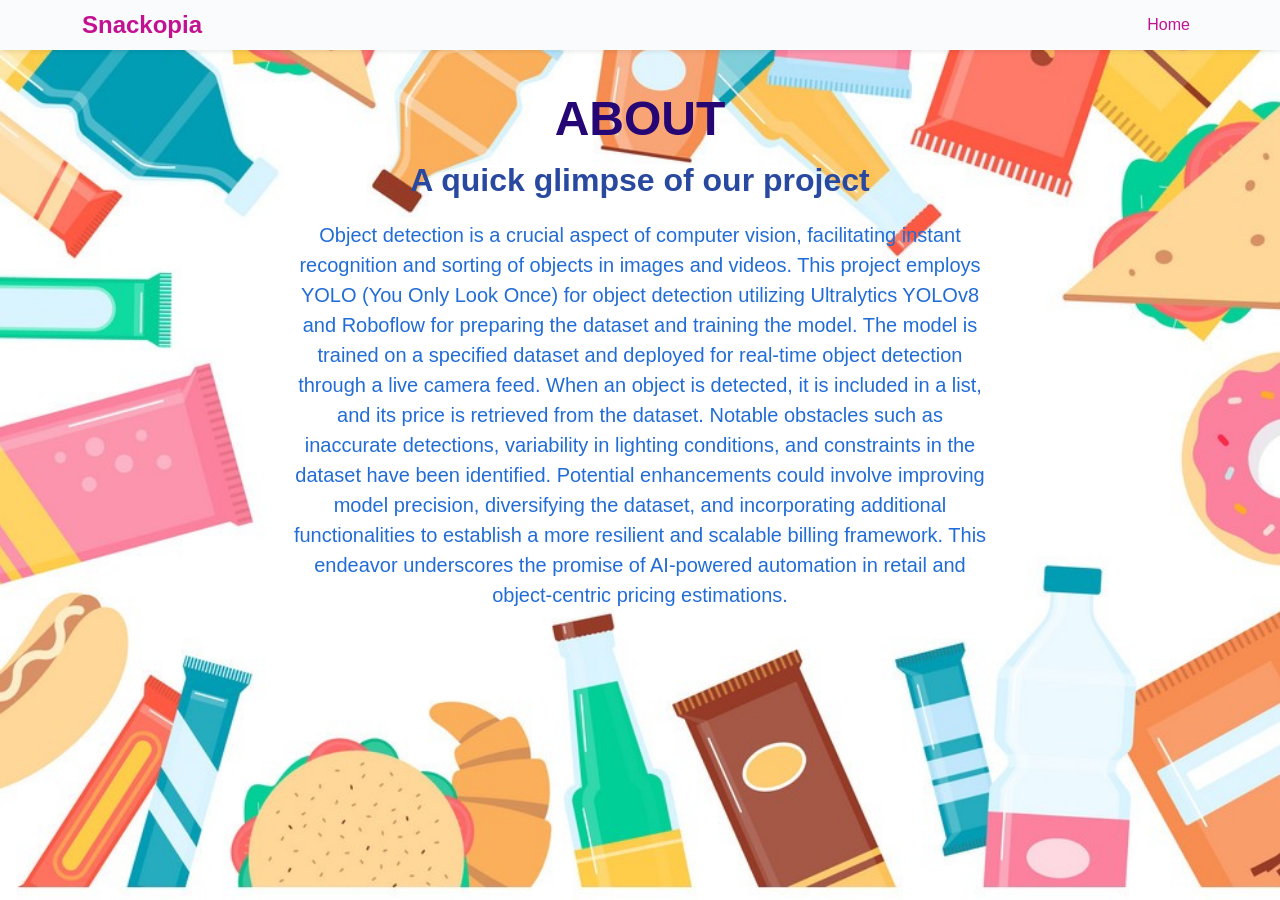
<file: spookieFINAL/templates/about.html>
<!DOCTYPE html>
<html lang="en">
<head>
    <meta charset="UTF-8">
    <meta name="viewport" content="width=device-width, initial-scale=1.0">
    <title>Documentation</title>
    <link href="https://cdn.jsdelivr.net/npm/bootstrap@5.3.0/dist/css/bootstrap.min.css" rel="stylesheet">
    <link rel="stylesheet" href="../static/styleAbout.css">

</head>
<body>
    <nav class="navbar navbar-expand-lg shadow-sm snackopia-navbar fixed-top">
        <div class="container">
            <a class="navbar-brand fw-bold" href="#">Snackopia</a>
            <button class="navbar-toggler" type="button" data-bs-toggle="collapse" data-bs-target="#navbarNav">
                <span class="navbar-toggler-icon"></span>
            </button>
            <div class="collapse navbar-collapse" id="navbarNav">
                <ul class="navbar-nav ms-auto">
                    <li class="nav-item"><a class="nav-link active" href="{{ url_for('index') }}">Home</a></li>
                </ul>
            </div>
        </div>
    </nav>

    <header class="hero-section text-center">
        <div class="container">
            <h1 class="display-4 fw-bold">ABOUT</h1>
            <p class="lead">A quick glimpse of our project</p>
            <p>Object detection is a crucial aspect of computer vision, facilitating instant recognition and sorting of
                objects in images and videos. This project employs YOLO (You Only Look Once) for object detection
                utilizing Ultralytics YOLOv8 and Roboflow for preparing the dataset and training the model. The model is
                trained on a specified dataset and deployed for real-time object detection through a live camera feed.
                When an object is detected, it is included in a list, and its price is retrieved from the dataset.
                Notable obstacles such as inaccurate detections, variability in lighting conditions, and constraints in
                the dataset have been identified. Potential enhancements could involve improving model precision,
                diversifying the dataset, and incorporating additional functionalities to establish a more resilient and
                scalable billing framework. This endeavor underscores the promise of AI-powered automation in retail and
                object-centric pricing estimations.
            </p>
        </div>
    </header>

    <script src="https://cdn.jsdelivr.net/npm/bootstrap@5.3.0/dist/js/bootstrap.bundle.min.js"></script>
</body>
</html>
</file>
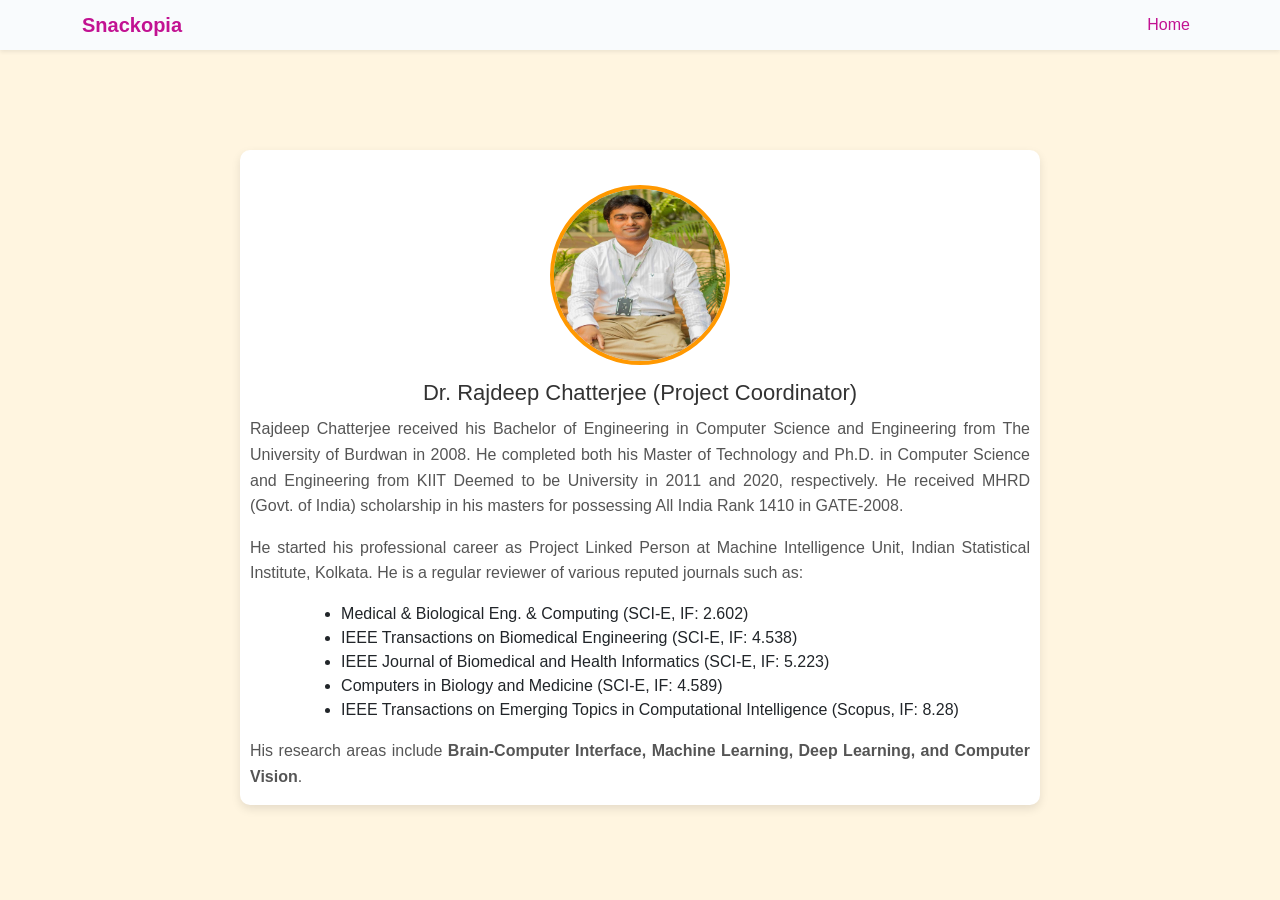
<file: spookieFINAL/templates/documentation.html>
<!DOCTYPE html>
<html lang="en">

<head>
    <meta charset="UTF-8">
    <meta name="viewport" content="width=device-width, initial-scale=1.0">
    <title>Documentation</title>
    <link href="https://cdn.jsdelivr.net/npm/bootstrap@5.3.0/dist/css/bootstrap.min.css" rel="stylesheet">

    <link rel="stylesheet" href="../static/styleDoc.css">
</head>

<body>
    <nav class="navbar navbar-expand-lg shadow-sm snackopia-navbar">
        <div class="container">
            <a class="navbar-brand fw-bold" href="#">Snackopia</a>
            <button class="navbar-toggler" type="button" data-bs-toggle="collapse" data-bs-target="#navbarNav">
                <span class="navbar-toggler-icon"></span>
            </button>
            <div class="collapse navbar-collapse" id="navbarNav">
                <ul class="navbar-nav ms-auto">
                    <li class="nav-item"><a class="nav-link active" href="{{ url_for('index') }}">Home</a></li>
                </ul>
            </div>
        </div>
    </nav>
    <div id="documentation">
        <div class="image-section">
            <img src="../static/image/EmbeddedImage.jpg" alt="Dr. Rajdeep Chatterjee">
        </div>
        <h2>Dr. Rajdeep Chatterjee (Project Coordinator)</h2>
        <p>
            Rajdeep Chatterjee received his Bachelor of Engineering in Computer Science and Engineering from The
            University of Burdwan in 2008. He completed both his Master of Technology and Ph.D. in Computer Science
            and Engineering from KIIT Deemed to be University in 2011 and 2020, respectively. He received MHRD
            (Govt. of India) scholarship in his masters for possessing All India Rank 1410 in GATE-2008.
        </p>
        <p>
            He started his professional career as Project Linked Person at Machine Intelligence Unit, Indian Statistical
            Institute, Kolkata. He is a regular reviewer of various reputed journals such as:
        </p>
        <ul class="ul-list">
            <li class="list">Medical & Biological Eng. & Computing (SCI-E, IF: 2.602)</li>
            <li>IEEE Transactions on Biomedical Engineering (SCI-E, IF: 4.538)</li>
            <li>IEEE Journal of Biomedical and Health Informatics (SCI-E, IF: 5.223)</li>
            <li>Computers in Biology and Medicine (SCI-E, IF: 4.589)</li>
            <li>IEEE Transactions on Emerging Topics in Computational Intelligence (Scopus, IF: 8.28)</li>
        </ul>
        <p>
            His research areas include <strong>Brain-Computer Interface, Machine Learning, Deep Learning, and Computer Vision</strong>.
        </p>
    </div>
    <script src="https://cdn.jsdelivr.net/npm/bootstrap@5.3.0/dist/js/bootstrap.bundle.min.js"></script>
</body>

</html>
</file>
<file: spookieFINAL/static/styleAbout.css>
body {
    background-color: #4d3c8b;
    font-family: 'Poppins', sans-serif;
    margin: 0;
    padding: 0;
}

.hero-section {
    background: url('./image/36536342.jpg') no-repeat center center/cover;
    height: 100vh; /* Full-screen height */
    display: flex;
    flex-direction: column; /* Stack items vertically */
    align-items: center;
    justify-content: flex-start; /* Move content higher */
    text-align: center;
    color: white;
    padding-top: 10vh; /* Moves text up */
}

.hero-section .container {
    display: flex;
    flex-direction: column;
    align-items: center;
    justify-content: center;
    max-width: 80%;
}

.hero-section h1 {
    font-size: 48px;
    font-weight: bold;
    color: #250674; /* Gold color */
}

.hero-section p.lead {
    font-size: 32px;
    color: #2949a1; /* Orange-Red */
    font-weight: 600;
}

.hero-section p {
    font-size: 20px;
    font-family: 'Poppins', sans-serif;
    color: #216cd6; /* Light Blue */
    max-width: 70%;
    font-weight: 400;
}

.snackopia-navbar {
    background-color: #f9fbfd !important; /* Force gray background */
    min-height: 50px;
    padding: 0;
    border: 0 !important;
}
/* Ensure navbar links are visible */
.snackopia-navbar .navbar-brand,
.snackopia-navbar .nav-link {
    color: #C21292 !important;
}

/* Adjust hover color */
.snackopia-navbar .nav-link:hover {
    color: black !important;
}
.navbar-brand {
    font-size: 1.5rem;
}
</file>
<file: spookieFINAL/static/styleDoc.css>
body {
    background-color: #FFF5E0;
    font-family: 'Poppins', sans-serif;
    margin: 0;
    padding: 0;
    text-align: center;
}

.snackopia-navbar .navbar-brand,
.snackopia-navbar .nav-link {
    color: #C21292 !important;
}
.snackopia-navbar {
    background-color: #f9fbfd !important; /* Force gray background */
    min-height: 50px;
    padding: 0;
    border: 0 !important;
    margin: 0 !important;
}
.snackopia-navbar .nav-link:hover {
    color: black !important;
}
.image-section img {
    width: 180px;
    height: 180px;
    border-radius: 50%;
    margin-bottom: 15px;
    border: 4px solid #ff9800;
}

#documentation h2 {
    font-size: 22px;
    color: #333;
    margin-bottom: 10px;
    text-align: center; 
}

#documentation p {
    font-size: 16px;
    color: #555;
    text-align: justify;
    line-height: 1.6;
    padding: 0 10px;
}

.ul-list {
    text-align: left;
    padding-left: 20px; 
}

.list {
    text-align: left; 
}
#documentation {
    display: flex;
    flex-direction: column;
    align-items: center;
    text-align: left;
    max-width: 800px;
    margin: auto;
    margin-top: 100px;  
    padding-top: 35px;
    background: #ffffff;
    box-shadow: 0px 4px 10px rgba(0, 0, 0, 0.1);
    border-radius: 10px;
    text-align: left; /* Align text to the left */
}
</file>
